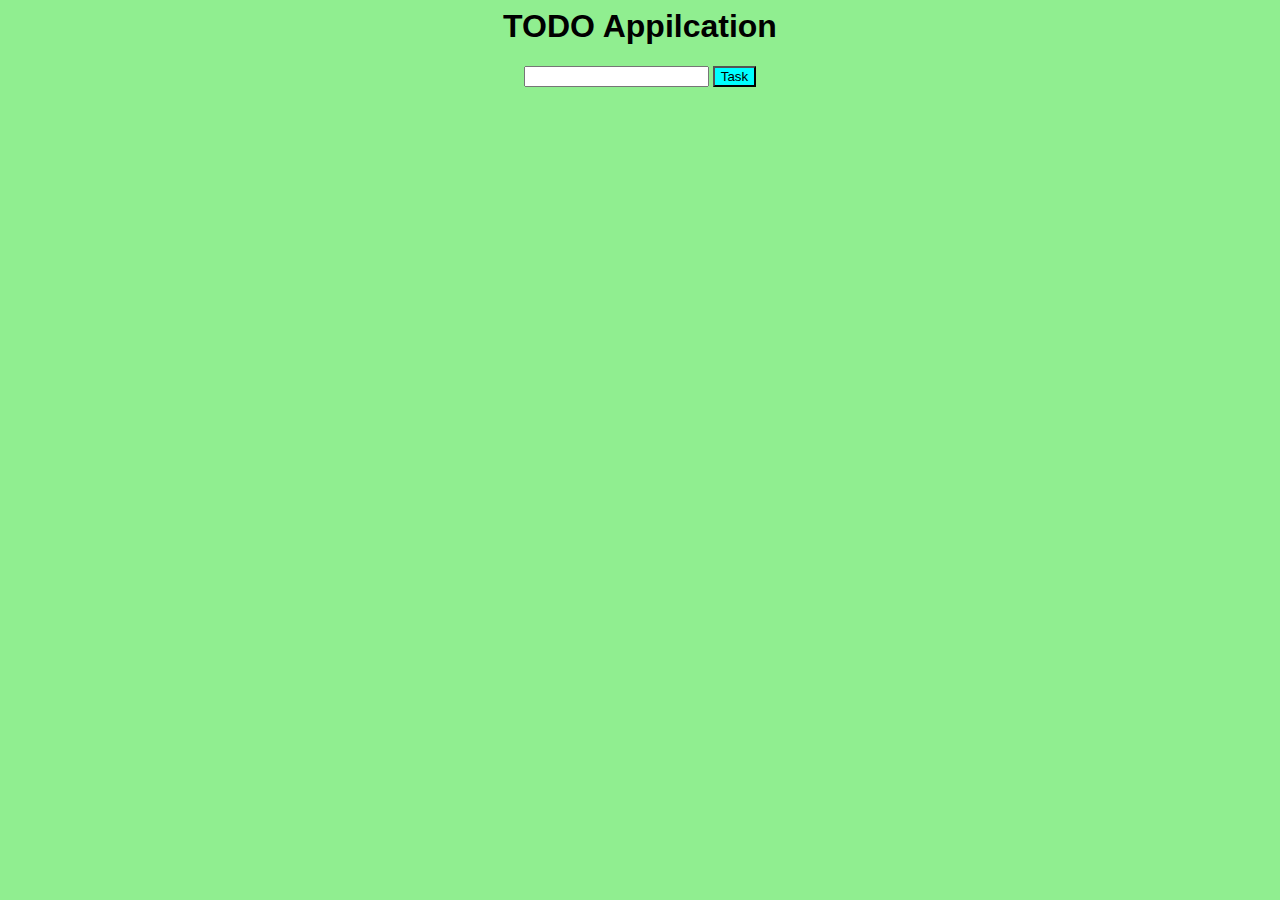
<file: todo/todo.html>
<html> 
        <!-- CSS only -->
        <link href="https://cdn.jsdelivr.net/npm/bootstrap@5.2.0-beta1/dist/css/bootstrap.min.css" rel="stylesheet" integrity="sha384-0evHe/X+R7YkIZDRvuzKMRqM+OrBnVFBL6DOitfPri4tjfHxaWutUpFmBp4vmVor" crossorigin="anonymous">
        <!-- JavaScript Bundle with Popper -->
        <script src="https://cdn.jsdelivr.net/npm/bootstrap@5.2.0-beta1/dist/js/bootstrap.bundle.min.js" integrity="sha384-pprn3073KE6tl6bjs2QrFaJGz5/SUsLqktiwsUTF55Jfv3qYSDhgCecCxMW52nD2" crossorigin="anonymous"></script>
        <link rel="stylesheet" type="text/css" href="style.css">
    <head>
    </head>
    <center><body>
    <h1 class="play">TODO Appilcation</h1>
    <input type="text" name="text" id="txt" required>
    <button  class="btn-list" type="submit">Task</button>
    <div class="container">
        <ul>
        </ul>
    </div>
    </body>
    </center>
    <script src="indexdom.js"></script>

</html>
</file>
<file: todo/style.css>
button{
    background-color: aqua;
}

.play{
    font-family: 'Segoe UI', Tahoma, Geneva, Verdana, sans-serif;
}

ul li{
    width:50%;
    line-height: 40px;
    position: relative;
    display:block;
    margin: 5px 0;
    
    box-shadow: 10px 6px 4px rgb(227, 59, 59);
}

ul li span{
    position: absolute;
    top: 0;
    right: 0;
    width: 40px;
    
}

body{
    background-color: lightgreen;
}
</file>
